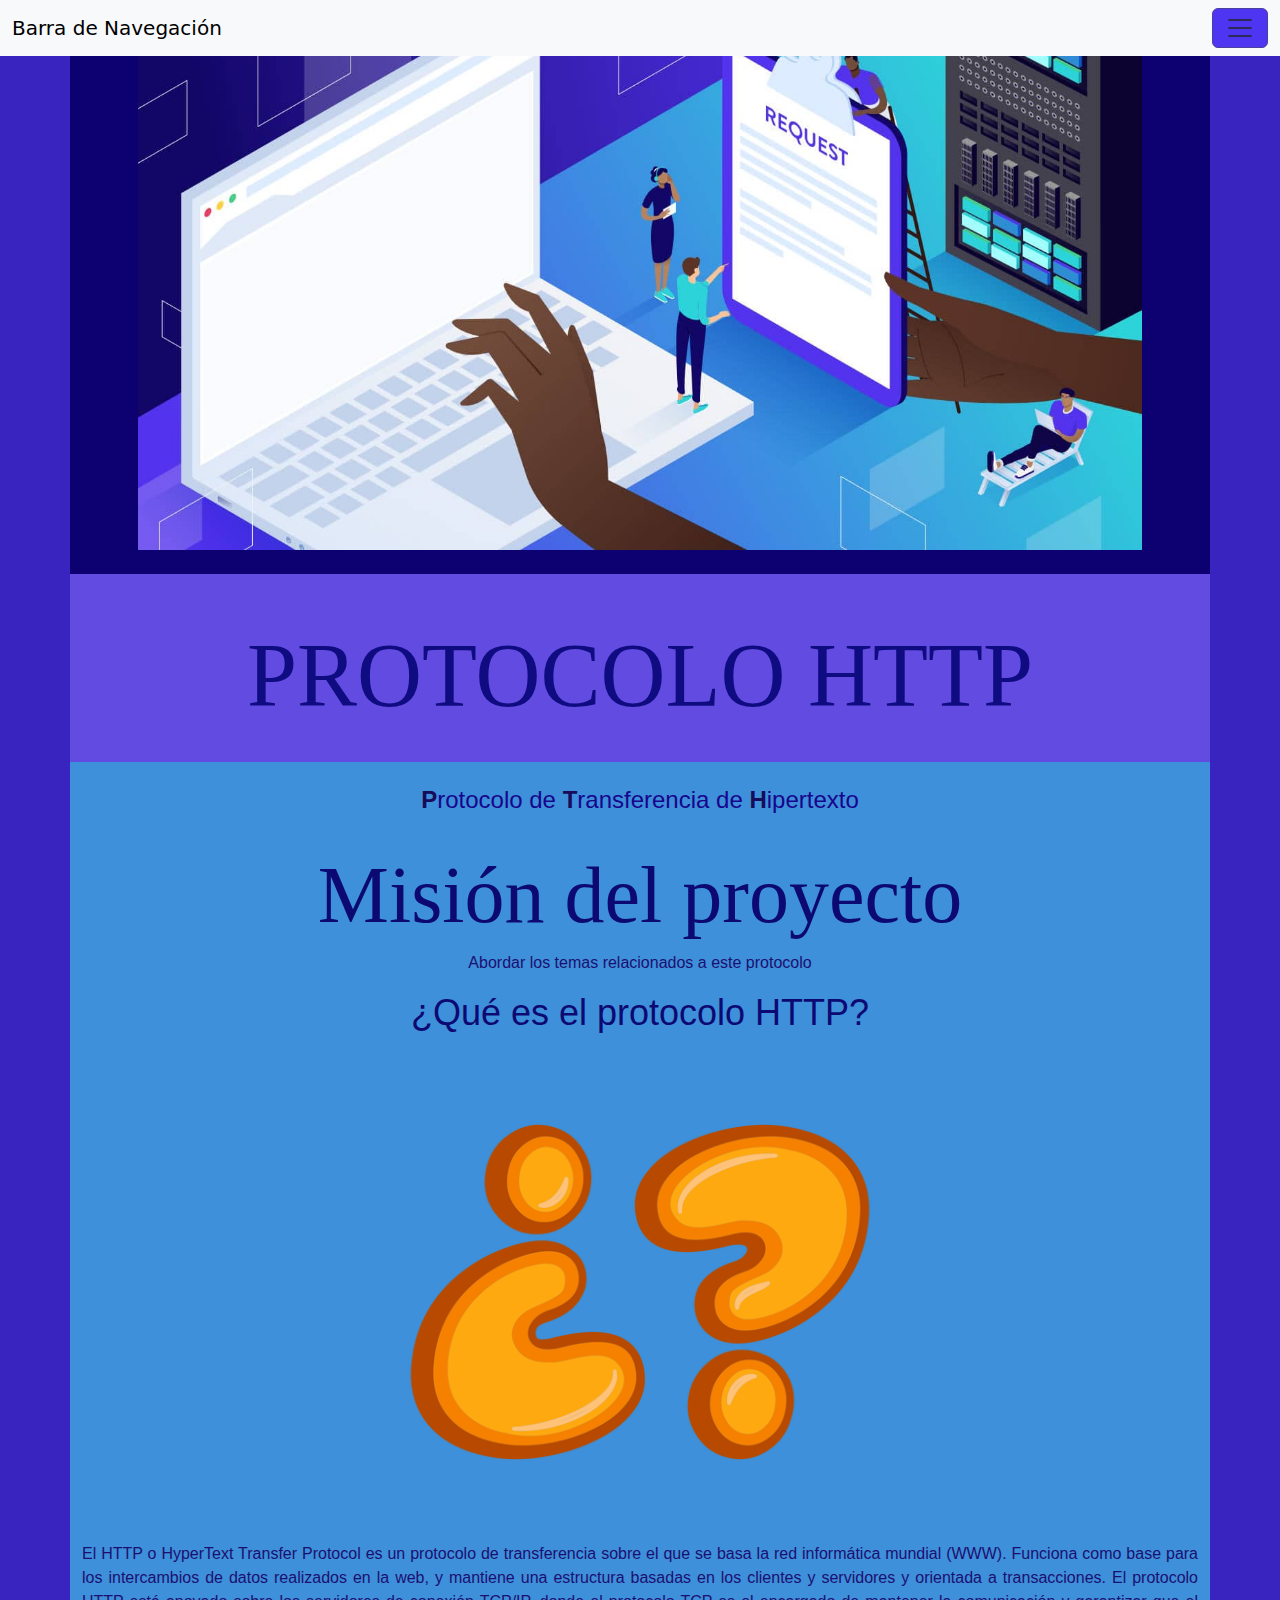
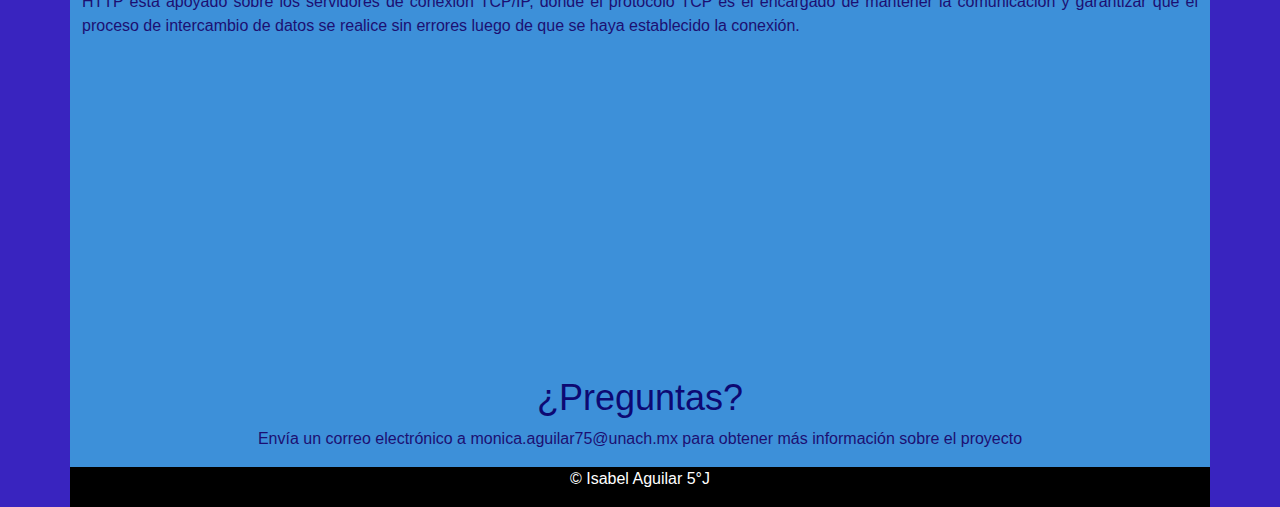
<file: Proyecto/index.html>
<!DOCTYPE html>
<html lang="en">
<head>
    <meta charset="UTF-8">
    <meta name="viewport" content="width=device-width, initial-scale=1.0">
    <title>Protocolo HTTP</title>
    <link rel="stylesheet" href="css/bootstrap.min.css">

    <style>
        .navbar-toggler {
            background-color: #4E35F2; 
            border-color: #4D3F9E;
        }
        .offcanvas {
            background-color: #5134E8;
        }
    </style>

    <link rel="stylesheet" href="./css/style.css">
</head>
<body>
    <div class="container">
        <br>
        <br>
        <div class="row" style="background-color: #0D0070;">
            <div class="col-12 text-center">
                <img src="./img/http.jpeg" alt="" width="90%" height="100%">
            </div>
        </div>
        <div class="row" style="background-color: #0D0070;">
            <div class="col"> 
            </div>
            <div class="col">
                <nav class="navbar bg-light fixed-top">
                    <div class="container-fluid">
                        <a class="navbar-brand" href="#">Barra de Navegación</a>
                        <button class="navbar-toggler" type="button" data-bs-toggle="offcanvas" data-bs-target="#offcanvasNavbar" aria-controls="offcanvasNavbar" aria-label="Toggle navigation">
                            <span class="navbar-toggler-icon"></span>
                        </button>
                        <div class="offcanvas offcanvas-end" tabindex="-1" id="offcanvasNavbar" aria-labelledby="offcanvasNavbarLabel">
                            <div class="offcanvas-header">
                                <h5 class="offcanvas-title" id="offcanvasNavbarLabel">Barra de Navegación</h5>
                                <button type="button" class="btn-close" data-bs-dismiss="offcanvas" aria-label="Close"></button>
                            </div>
                            <div class="offcanvas-body">
                                <ul class="navbar-nav justify-content-end flex-grow-1 pe-3">
                                    <li class="nav-item">
                                        <a class="nav-link active" aria-current="page" href="/index.html">Inicio</a>
                                    </li>
                                    <li class="nav-item dropdown">
                                        <a class="nav-link dropdown-toggle" href="#" role="button" data-bs-toggle="dropdown" aria-expanded="false">Arquitectura</a>
                                        <ul class="dropdown-menu">
                                            <li><a class="dropdown-item" href="/Arquitectura.html">Arquitectura</a></li>
                                            <li>
                                                <hr class="dropdown-divider">
                                            </li>
                                            <li><a class="dropdown-item" href="/Cookies.html">Cookies</a></li>
                                        </ul>
                                    </li>
                                    <li class="nav-item">
                                        <a class="nav-link" href="/Mensajes.html">Mensajes</a>
                                    </li>
                                    <li class="nav-item">
                                        <a class="nav-link" href="/Metodos.html">Métodos de HTTP</a>
                                    </li>
                                    <li class="nav-item">
                                        <a class="nav-link" href="/CEstado.html">Código de estado HTTP</a>
                                    </li>
                                </ul>
                                <form class="d-flex mt-3" role="search">
                                    <input class="form-control me-2" type="search" placeholder="Buscar" aria-label="Search">
                                    <button class="btn btn-light" type="submit">Buscar</button>
                               </form>
                           </div>
                        </div>
                    </div>
                </nav>
            </div>
            <br>
            <div class="col">
            </div>
        </div>
        <div class="row" style="background-color: #624BE1;">
            <div class="col">
                <br>
                <br>
                <h1>PROTOCOLO HTTP</h1>
                <br>
            </div>
        </div>
        <div class="row" style="background-color: #3D90D9;">
            <div class="col">
                <br>
                <h4><b>P</b>rotocolo de <b>T</b>ransferencia de <b>H</b>ipertexto</h4>
                <br>
            </div>
            <br>
        </div>
        <div class="row" style="background-color: #3D90D9;">
            <div class="col">
                <h2 style="font-size: 80px;">Misión del proyecto</h2>
                <p style="text-align: center;">Abordar los temas relacionados a este protocolo</p>
            </div>
        </div>
        <div class="row" style="background-color: #3D90D9;">
            <div class="col">
            </div>
            <div class="col">
                <h6>¿Qué es el protocolo HTTP?</h6>
                <img src="./img/pregunta.png" alt="" width="500px" height="500px">
            </div>
            <div class="col">
            </div>
        </div>
        <div class="row" style="background-color: #3D90D9;">
            <div class="col">
                <p style="text-align: justify;">El HTTP o HyperText Transfer Protocol es un protocolo de transferencia sobre el que se basa la red informática 
                    mundial (WWW). Funciona como base para los intercambios de datos realizados en la web, y mantiene una estructura
                    basadas en los clientes y servidores y orientada a transacciones. El protocolo HTTP está apoyado sobre los servidores
                    de conexión TCP/IP, donde el protocolo TCP es el encargado de mantener la comunicación y garantizar que el proceso de 
                    intercambio de datos se realice sin errores luego de que se haya establecido la conexión. </p>
            </div>
        </div>
        <div class="row" style="background-color: #3D90D9;">
            <div class="col">
            </div>
            <div class="col d-flex justify-content-center align-items-center">
                <div class="col">
                    <iframe width="560" height="315" src="https://www.youtube.com/embed/DBhEFG7zjFU?autoplay=1" title="YouTube video player" frameborder="0" allow="accelerometer; autoplay; clipboard-write; encrypted-media; gyroscope; picture-in-picture; web-share" allowfullscreen></iframe>
                </div>
            </div>
            <div class="col">
            </div>
        </div>
        <div class="row" style="background-color: #3D90D9;">
            <div class="col text-center">
                <h6>¿Preguntas?</h6>
                <p>Envía un correo electrónico a monica.aguilar75@unach.mx para obtener más información sobre el proyecto</p>
            </div>
            <br>
        </div>
        <div class="row fila-fin">
            <div class="col-12">
                <p>© Isabel Aguilar 		5°J</p>
            </div>
        </div>
    </div>

    <script src="./js/bootstrap.bundle.min.js"></script>
    
</body>
</html>
</file>
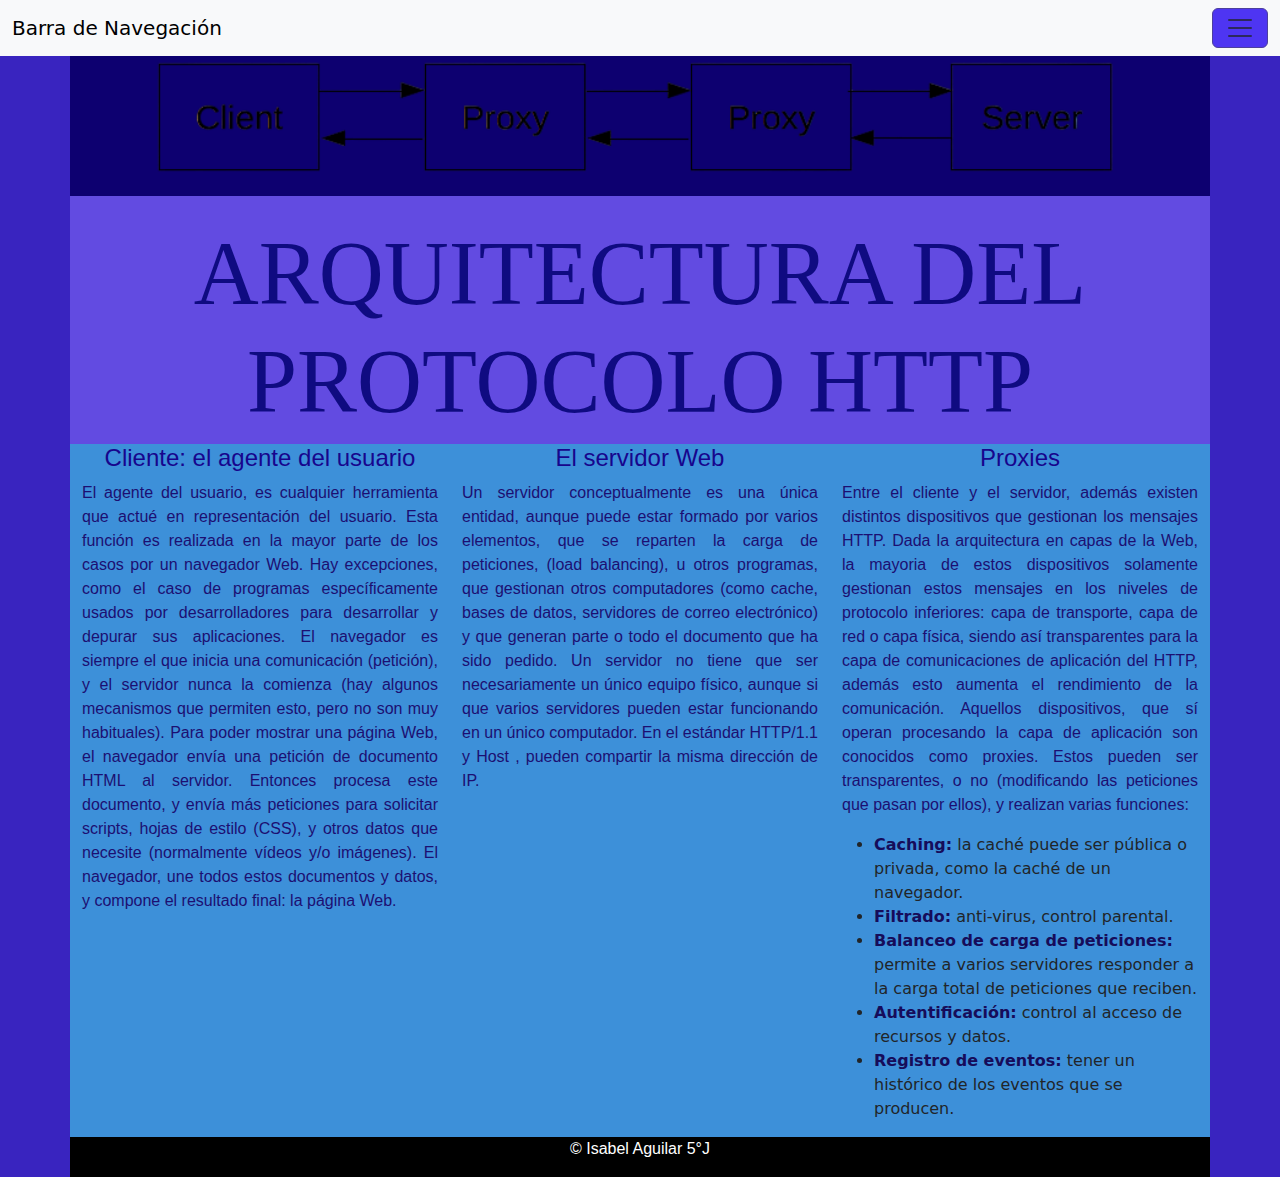
<file: Proyecto/Arquitectura.html>
<!DOCTYPE html>
<html lang="en">
<head>
    <meta charset="UTF-8">
    <meta name="viewport" content="width=device-width, initial-scale=1.0">
    <title>Arquitectura</title>
    <link rel="stylesheet" href="css/bootstrap.min.css">

    <link rel="stylesheet" href="./css/style.css">

    <style>
        .navbar-toggler {
            background-color: #4E35F2; 
            border-color: #4D3F9E;
        }
        .offcanvas {
            background-color: #5134E8;
        }
    </style>
</head>
<body>
    <div class="container">
        <br>
        <br>
        <div class="row" style="background-color: #0D0070;">
            <div class="col-12 text-center">
                   <img src="./img/arqui.png" alt="" width="90%" height="100%">
                </div>
            </div>
            <div class="row" style="background-color: #624BE1;">
                <div class="col"> 
                </div>
                <div class="col">
                    <nav class="navbar bg-light fixed-top">
                        <div class="container-fluid">
                            <a class="navbar-brand" href="#">Barra de Navegación</a>
                            <button class="navbar-toggler" type="button" data-bs-toggle="offcanvas" data-bs-target="#offcanvasNavbar" aria-controls="offcanvasNavbar" aria-label="Toggle navigation">
                                <span class="navbar-toggler-icon"></span>
                            </button>
                            <div class="offcanvas offcanvas-end" tabindex="-1" id="offcanvasNavbar" aria-labelledby="offcanvasNavbarLabel">
                                <div class="offcanvas-header">
                                    <h5 class="offcanvas-title" id="offcanvasNavbarLabel">Barra de Navegación</h5>
                                    <button type="button" class="btn-close" data-bs-dismiss="offcanvas" aria-label="Close"></button>
                                </div>
                                <div class="offcanvas-body">
                                    <ul class="navbar-nav justify-content-end flex-grow-1 pe-3">
                                        <li class="nav-item">
                                            <a class="nav-link active" aria-current="page" href="/index.html">Inicio</a>
                                        </li>
                                        <li class="nav-item dropdown">
                                            <a class="nav-link dropdown-toggle" href="#" role="button" data-bs-toggle="dropdown" aria-expanded="false">Arquitectura</a>
                                            <ul class="dropdown-menu">
                                                <li><a class="dropdown-item" href="/Arquitectura.html">Arquitectura</a></li>
                                                <li>
                                                    <hr class="dropdown-divider">
                                                </li>
                                                <li><a class="dropdown-item" href="/Cookies.html">Cookies</a></li>
                                            </ul>
                                        </li>
                                        <li class="nav-item">
                                            <a class="nav-link" href="/Mensajes.html">Mensajes</a>
                                        </li>
                                        <li class="nav-item">
                                            <a class="nav-link" href="/Metodos.html">Métodos de HTTP</a>
                                        </li>
                                        <li class="nav-item">
                                            <a class="nav-link" href="/CEstado.html">Código de estado HTTP</a>
                                        </li>
                                    </ul>
                                    <form class="d-flex mt-3" role="search">
                                        <input class="form-control me-2" type="search" placeholder="Buscar" aria-label="Search">
                                        <button class="btn btn-light" type="submit">Buscar</button>
                                </form>
                            </div>
                        </div>
                    </div>
                </nav>
            </div>
            <br>
            <div class="col">
            </div>
        </div>
        <div class="row" style="background-color: #624BE1;">
            <div class="col">
                <h1>ARQUITECTURA DEL PROTOCOLO HTTP</h1>
            </div>
            <br>
        </div>
        <div class="row" style="background-color: #3D90D9;">
            <div class="col">
                <h4>Cliente: el agente del usuario</h4>
                <p style="text-align: justify;">El agente del usuario, es cualquier herramienta que actué en representación del usuario. 
                    Esta función es realizada en la mayor parte de los casos por un navegador Web. 
                    Hay excepciones, como el caso de programas específicamente usados por desarrolladores para desarrollar y 
                    depurar sus aplicaciones. El navegador es siempre el que inicia una comunicación (petición), y el servidor 
                    nunca la comienza (hay algunos mecanismos que permiten esto, pero no son muy habituales). 
                    Para poder mostrar una página Web, el navegador envía una petición de documento HTML al servidor. 
                    Entonces procesa este documento, y envía más peticiones para solicitar scripts, hojas de estilo (CSS), y 
                    otros datos que necesite (normalmente vídeos y/o imágenes). El navegador, une todos estos documentos y datos, y 
                    compone el resultado final: la página Web.</p>
            </div>
            <div class="col">
                <h4>El servidor Web</h4>
                <p style="text-align: justify;">Un servidor conceptualmente es una única entidad, aunque puede estar formado por varios elementos, que se reparten 
                    la carga de peticiones, (load balancing), u otros programas, que gestionan otros computadores 
                    (como cache, bases de datos, servidores de correo electrónico) y que generan parte o todo el documento que ha sido 
                    pedido. Un servidor no tiene que ser necesariamente un único equipo físico, aunque si que varios servidores pueden 
                    estar funcionando en un único computador. En el estándar HTTP/1.1 y Host , pueden compartir la misma dirección de IP.</p>
            </div>
            <div class="col">
                <h4>Proxies</h4>
                <p style="text-align: justify;">Entre el cliente y el servidor, además existen distintos dispositivos que gestionan los mensajes HTTP. 
                    Dada la arquitectura en capas de la Web, la mayoria de estos dispositivos solamente gestionan estos mensajes en los 
                    niveles de protocolo inferiores: capa de transporte, capa de red o capa física, siendo así transparentes para la capa 
                    de comunicaciones de aplicación del HTTP, además esto aumenta el rendimiento de la comunicación. 
                    Aquellos dispositivos, que sí operan procesando la capa de aplicación son conocidos como proxies. 
                    Estos pueden ser transparentes, o no (modificando las peticiones que pasan por ellos), y realizan varias funciones:</p>
                    <ul>
                        <li><b>Caching:</b> la caché puede ser pública o privada, como la caché de un navegador.</li>
                        <li><b>Filtrado:</b> anti-virus, control parental.</li>
                        <li><b>Balanceo de carga de peticiones:</b> permite a varios servidores responder a la carga total de peticiones que reciben.</li>
                        <li><b>Autentificación:</b> control al acceso de recursos y datos.</li>
                        <li><b>Registro de eventos:</b> tener un histórico de los eventos que se producen.</li>
                    </ul>
            </div>
            <br>
        </div>
        <div class="row fila-fin">
            <div class="col-12">
                <p>© Isabel Aguilar 		5°J</p>
            </div>
        </div>
    </div>
    <script src="./js/bootstrap.bundle.min.js"></script>
</body>
</html>
</file>
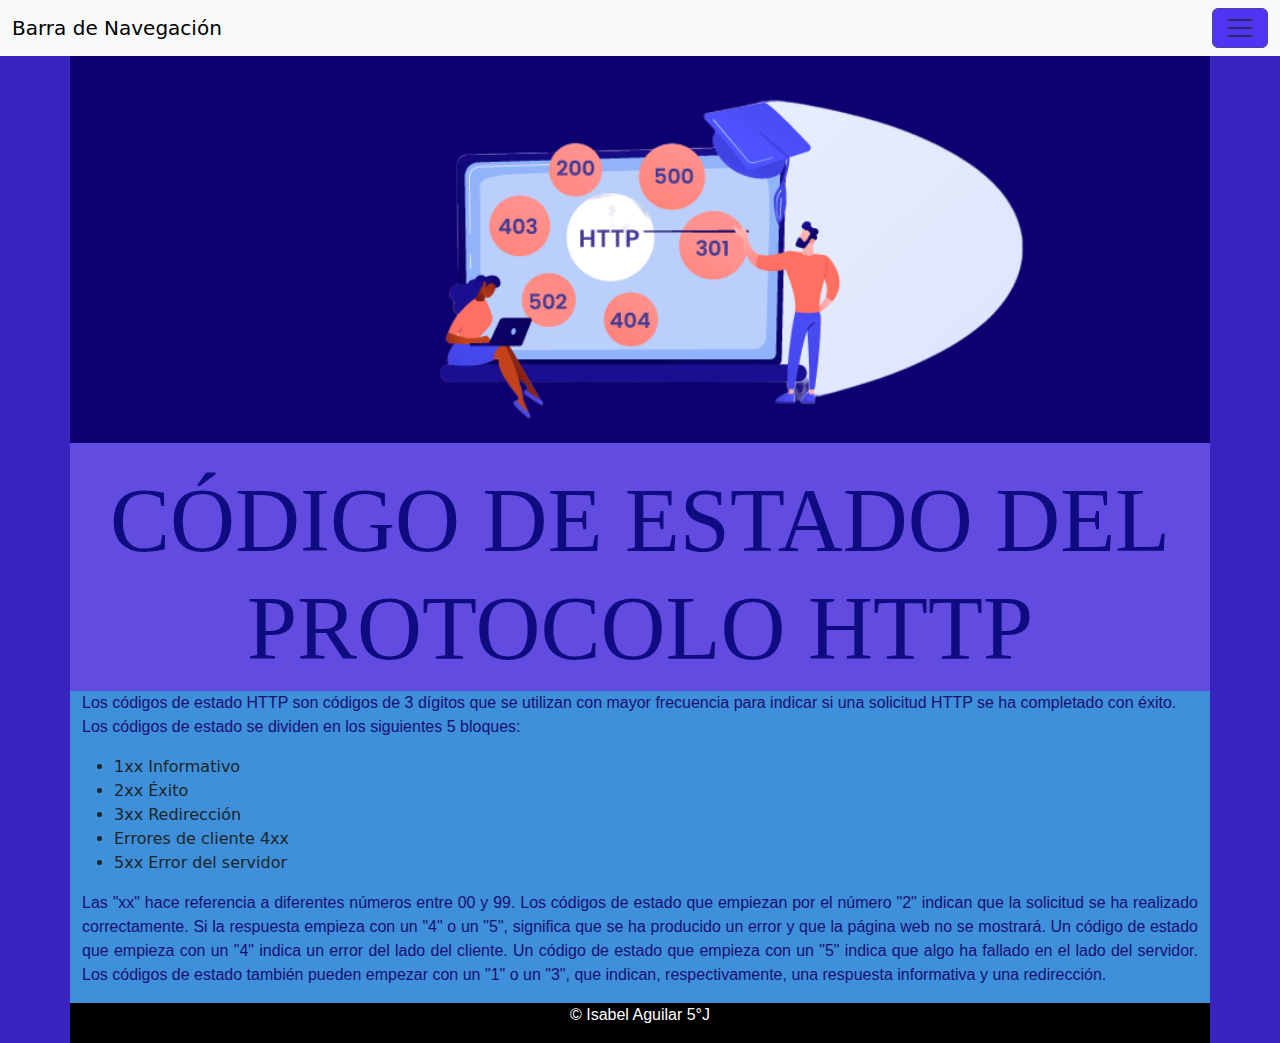
<file: Proyecto/CEstado.html>
<!DOCTYPE html>
<html lang="en">
<head>
    <meta charset="UTF-8">
    <meta name="viewport" content="width=device-width, initial-scale=1.0">
    <title>Código de Estado</title>
    <link rel="stylesheet" href="css/bootstrap.min.css">

    <style>
        .navbar-toggler {
            background-color: #4E35F2; 
            border-color: #4D3F9E;
        }
        .offcanvas {
            background-color: #5134E8;
        }
    </style>

    <link rel="stylesheet" href="./css/style.css">
</head>
<body>
    <div class="container">
        <br>
        <br>
        <div class="row" style="background-color: #0D0070;">
            <div class="col-12 text-center">
                <img src="./img/CE.png" alt="" width="90%" height="100%">
            </div>
        </div>
        <div class="row" style="background-color: #624BE1;">
            <div class="col"> 
            </div>
            <div class="col">
                <nav class="navbar bg-light fixed-top">
                    <div class="container-fluid">
                        <a class="navbar-brand" href="#">Barra de Navegación</a>
                        <button class="navbar-toggler" type="button" data-bs-toggle="offcanvas" data-bs-target="#offcanvasNavbar" aria-controls="offcanvasNavbar" aria-label="Toggle navigation">
                            <span class="navbar-toggler-icon"></span>
                        </button>
                        <div class="offcanvas offcanvas-end" tabindex="-1" id="offcanvasNavbar" aria-labelledby="offcanvasNavbarLabel">
                            <div class="offcanvas-header">
                                <h5 class="offcanvas-title" id="offcanvasNavbarLabel">Barra de Navegación</h5>
                                <button type="button" class="btn-close" data-bs-dismiss="offcanvas" aria-label="Close"></button>
                            </div>
                            <div class="offcanvas-body">
                                <ul class="navbar-nav justify-content-end flex-grow-1 pe-3">
                                    <li class="nav-item">
                                        <a class="nav-link active" aria-current="page" href="/index.html">Inicio</a>
                                    </li>
                                    <li class="nav-item dropdown">
                                        <a class="nav-link dropdown-toggle" href="#" role="button" data-bs-toggle="dropdown" aria-expanded="false">Arquitectura</a>
                                        <ul class="dropdown-menu">
                                            <li><a class="dropdown-item" href="/Arquitectura.html">Arquitectura</a></li>
                                            <li>
                                                <hr class="dropdown-divider">
                                            </li>
                                            <li><a class="dropdown-item" href="/Cookies.html">Cookies</a></li>
                                        </ul>
                                    </li>
                                    <li class="nav-item">
                                        <a class="nav-link" href="/Mensajes.html">Mensajes</a>
                                    </li>
                                    <li class="nav-item">
                                        <a class="nav-link" href="/Metodos.html">Métodos de HTTP</a>
                                    </li>
                                    <li class="nav-item">
                                        <a class="nav-link" href="/CEstado.html">Código de estado HTTP</a>
                                    </li>
                                </ul>
                                <form class="d-flex mt-3" role="search">
                                    <input class="form-control me-2" type="search" placeholder="Buscar" aria-label="Search">
                                    <button class="btn btn-light" type="submit">Buscar</button>
                               </form>
                           </div>
                        </div>
                    </div>
                </nav>
            </div>
            <br>
            <div class="col">
            </div>
        </div>
        <div class="row" style="background-color: #624BE1;">
            <div class="col">
                <h1>CÓDIGO DE ESTADO DEL PROTOCOLO HTTP</h1>
            </div>
            <br>
        </div>
        <div class="row" style="background-color: #3D90D9;">
            <div class="col">
                <P>Los códigos de estado HTTP son códigos de 3 dígitos que se utilizan con mayor frecuencia para indicar si 
                    una solicitud HTTP se ha completado con éxito. Los códigos de estado se dividen en los siguientes 5 bloques:</P>
                    <ul>
                        <li>1xx Informativo</li>
                        <li>2xx Éxito</li>
                        <li>3xx Redirección</li>
                        <li>Errores de cliente 4xx</li>
                        <li>5xx Error del servidor</li>
                    </ul>
            </div>
            <br>
        </div>
        <div class="row" style="background-color: #3D90D9;">
            <div class="col">
                <p style="text-align: justify;">Las "xx" hace referencia a diferentes números entre 00 y 99. Los códigos de estado que empiezan por el número "2" 
                    indican que la solicitud se ha realizado correctamente. Si la respuesta empieza con un "4" o un "5", significa 
                    que se ha producido un error y que la página web no se mostrará. Un código de estado que empieza con un "4" 
                    indica un error del lado del cliente. Un código de estado que empieza con un "5" indica que algo ha fallado en el 
                    lado del servidor. Los códigos de estado también pueden empezar con un "1" o un "3", que indican, respectivamente, 
                    una respuesta informativa y una redirección.</p>
            </div>
        </div>
        <div class="row fila-fin">
            <div class="col-12">
                <p>© Isabel Aguilar 		5°J</p>
            </div>
        </div>
    </div>

    <script src="./js/bootstrap.bundle.min.js"></script>
    
</body>
</html>
</file>
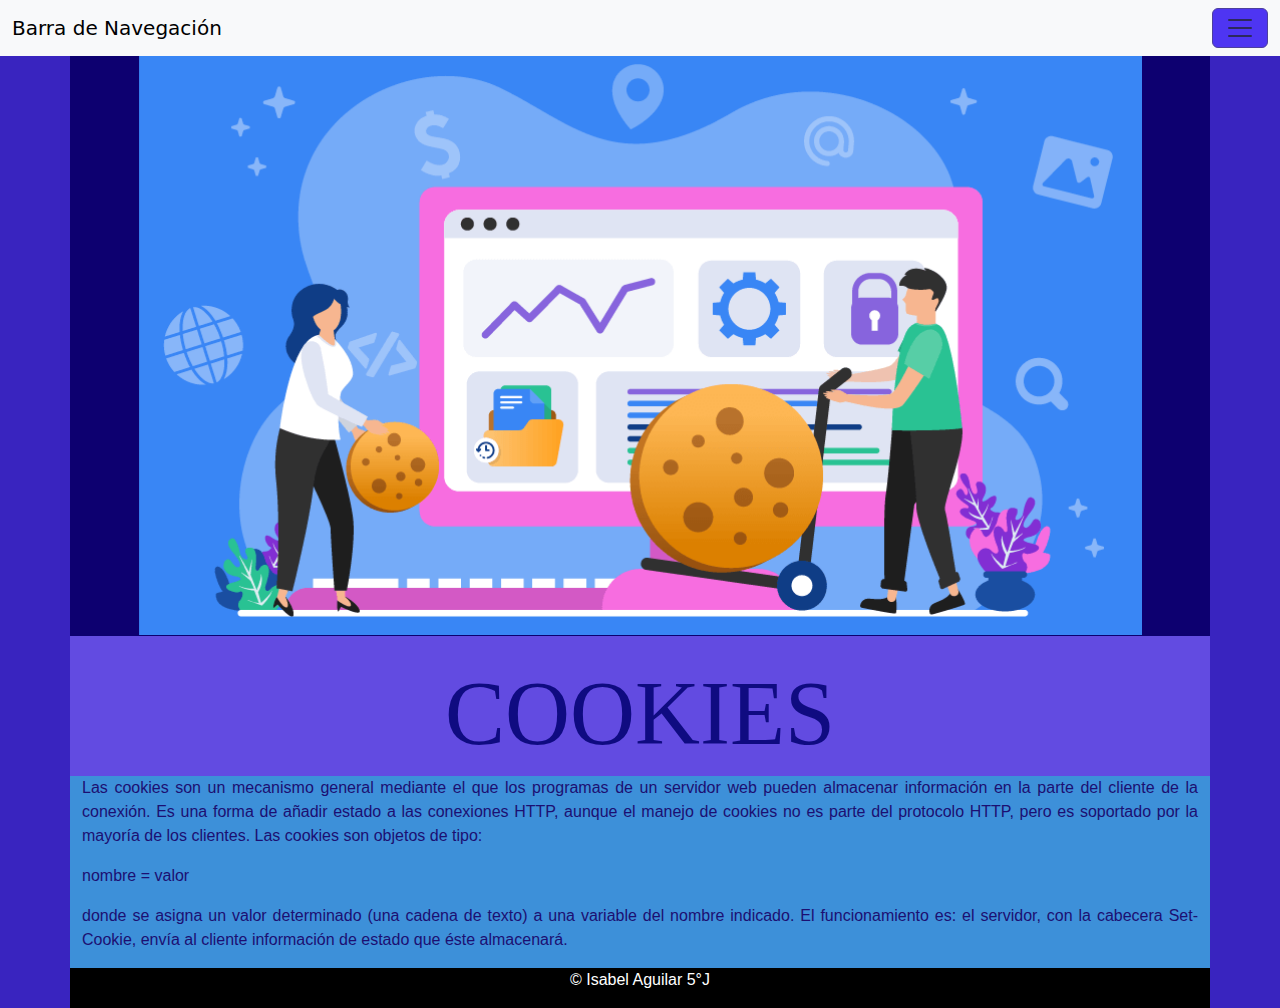
<file: Proyecto/Cookies.html>
<!DOCTYPE html>
<html lang="en">
<head>
    <meta charset="UTF-8">
    <meta name="viewport" content="width=device-width, initial-scale=1.0">
    <title>Cookies</title>
    <link rel="stylesheet" href="css/bootstrap.min.css">

    <link rel="stylesheet" href="./css/style.css">

    <style>
        .navbar-toggler {
            background-color: #4E35F2; 
            border-color: #4D3F9E;
        }
        .offcanvas {
            background-color: #5134E8;
        }
    </style>
</head>
<body>
    <div class="container">
        <br>
        <br>
        <div class="row" style="background-color: #0D0070;">
            <div class="col-12 text-center">
                   <img src="./img/cookies.png" alt="" width="90%" height="100%">
                </div>
            </div>
            <div class="row" style="background-color: #624BE1;">
                <div class="col"> 
                </div>
                <div class="col">
                    <nav class="navbar bg-light fixed-top">
                        <div class="container-fluid">
                            <a class="navbar-brand" href="#">Barra de Navegación</a>
                            <button class="navbar-toggler" type="button" data-bs-toggle="offcanvas" data-bs-target="#offcanvasNavbar" aria-controls="offcanvasNavbar" aria-label="Toggle navigation">
                                <span class="navbar-toggler-icon"></span>
                            </button>
                            <div class="offcanvas offcanvas-end" tabindex="-1" id="offcanvasNavbar" aria-labelledby="offcanvasNavbarLabel">
                                <div class="offcanvas-header">
                                    <h5 class="offcanvas-title" id="offcanvasNavbarLabel">Barra de Navegación</h5>
                                    <button type="button" class="btn-close" data-bs-dismiss="offcanvas" aria-label="Close"></button>
                                </div>
                                <div class="offcanvas-body">
                                    <ul class="navbar-nav justify-content-end flex-grow-1 pe-3">
                                        <li class="nav-item">
                                            <a class="nav-link active" aria-current="page" href="/index.html">Inicio</a>
                                        </li>
                                        <li class="nav-item dropdown">
                                            <a class="nav-link dropdown-toggle" href="#" role="button" data-bs-toggle="dropdown" aria-expanded="false">Arquitectura</a>
                                            <ul class="dropdown-menu">
                                                <li><a class="dropdown-item" href="/Arquitectura.html">Arquitectura</a></li>
                                                <li>
                                                    <hr class="dropdown-divider">
                                                </li>
                                                <li><a class="dropdown-item" href="/Cookies.html">Cookies</a></li>
                                            </ul>
                                        </li>
                                        <li class="nav-item">
                                            <a class="nav-link" href="/Mensajes.html">Mensajes</a>
                                        </li>
                                        <li class="nav-item">
                                            <a class="nav-link" href="/Metodos.html">Métodos de HTTP</a>
                                        </li>
                                        <li class="nav-item">
                                            <a class="nav-link" href="/CEstado.html">Código de estado HTTP</a>
                                        </li>
                                    </ul>
                                    <form class="d-flex mt-3" role="search">
                                        <input class="form-control me-2" type="search" placeholder="Buscar" aria-label="Search">
                                        <button class="btn btn-light" type="submit">Buscar</button>
                                </form>
                            </div>
                        </div>
                    </div>
                </nav>
            </div>
            <br>
            <div class="col">
            </div>
        </div>
        <div class="row" style="background-color: #624BE1;">
            <div class="col">
                <h1>COOKIES</h1>
            </div>
            <br>
        </div>
        <div class="row" style="background-color: #3D90D9;">
            <div class="col">
                <p style="text-align: justify;">Las cookies son un mecanismo general mediante el que los programas de un servidor web pueden almacenar información 
                    en la parte del cliente de la conexión. Es una forma de añadir estado a las conexiones HTTP, aunque el manejo de cookies no es parte del protocolo HTTP, 
                    pero es soportado por la mayoría de los clientes. Las cookies son objetos de tipo:</p>
                <p style="text-align: justify;">nombre = valor</p>
                <p style="text-align: justify;">donde se asigna un valor determinado (una cadena de texto) a una variable del nombre indicado. El funcionamiento es: el servidor, 
                    con la cabecera Set-Cookie, envía al cliente información de estado que éste almacenará.</p>
            </div>
            <br>
        </div>
        <div class="row fila-fin">
            <div class="col-12">
                <p>© Isabel Aguilar 		5°J</p>
            </div>
        </div>
    </div>
    <script src="./js/bootstrap.bundle.min.js"></script>
</body>
</html>
</file>
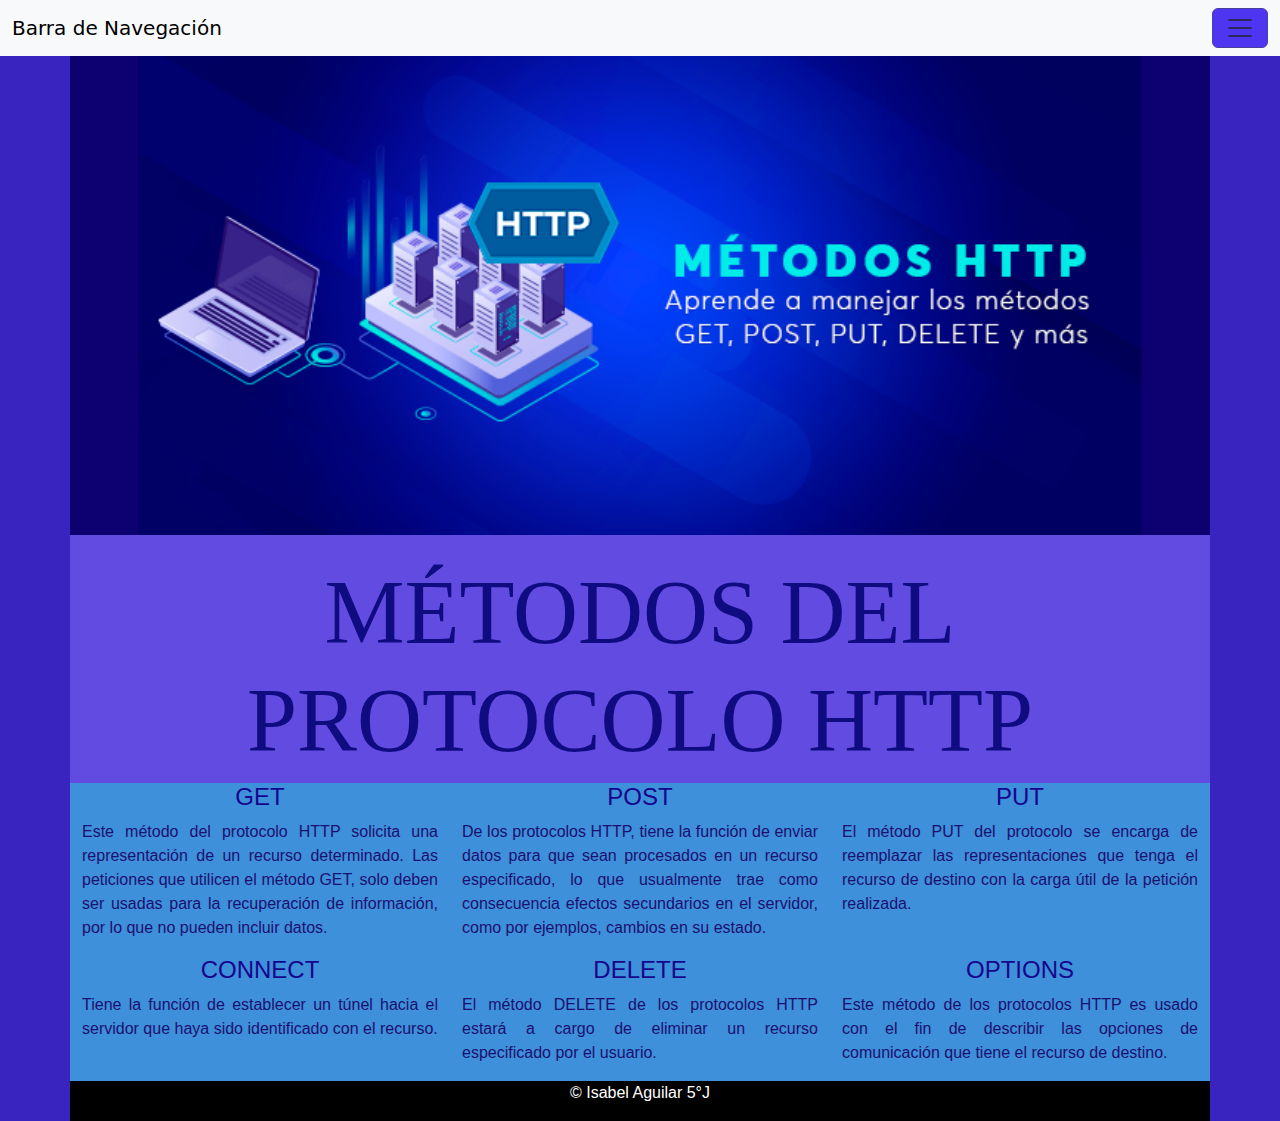
<file: Proyecto/Metodos.html>
<!DOCTYPE html>
<html lang="en">
<head>
    <meta charset="UTF-8">
    <meta name="viewport" content="width=device-width, initial-scale=1.0">
    <title>Métodos</title>
    <link rel="stylesheet" href="css/bootstrap.min.css">

    <style>
        .navbar-toggler {
            background-color: #4E35F2; 
            border-color: #4D3F9E;
        }
        .offcanvas {
            background-color: #5134E8;
        }
    </style>

    <link rel="stylesheet" href="./css/style.css">
</head>
<body>
    <div class="container">
        <br>
        <br>
        <div class="row" style="background-color: #0D0070;">
            <div class="col-12 text-center">
                <img src="./img/Metodos.png" alt="" width="90%" height="100%">
            </div>
        </div>
        <div class="row" style="background-color: #624BE1;">
            <div class="col"> 
            </div>
            <div class="col">
                <nav class="navbar bg-light fixed-top">
                    <div class="container-fluid">
                        <a class="navbar-brand" href="#">Barra de Navegación</a>
                        <button class="navbar-toggler" type="button" data-bs-toggle="offcanvas" data-bs-target="#offcanvasNavbar" aria-controls="offcanvasNavbar" aria-label="Toggle navigation">
                            <span class="navbar-toggler-icon"></span>
                        </button>
                        <div class="offcanvas offcanvas-end" tabindex="-1" id="offcanvasNavbar" aria-labelledby="offcanvasNavbarLabel">
                            <div class="offcanvas-header">
                                <h5 class="offcanvas-title" id="offcanvasNavbarLabel">Barra de Navegación</h5>
                                <button type="button" class="btn-close" data-bs-dismiss="offcanvas" aria-label="Close"></button>
                            </div>
                            <div class="offcanvas-body">
                                <ul class="navbar-nav justify-content-end flex-grow-1 pe-3">
                                    <li class="nav-item">
                                        <a class="nav-link active" aria-current="page" href="/index.html">Inicio</a>
                                    </li>
                                    <li class="nav-item dropdown">
                                        <a class="nav-link dropdown-toggle" href="#" role="button" data-bs-toggle="dropdown" aria-expanded="false">Arquitectura</a>
                                        <ul class="dropdown-menu">
                                            <li><a class="dropdown-item" href="/Arquitectura.html">Arquitectura</a></li>
                                            <li>
                                                <hr class="dropdown-divider">
                                            </li>
                                            <li><a class="dropdown-item" href="/Cookies.html">Cookies</a></li>
                                        </ul>
                                    </li>
                                    <li class="nav-item">
                                        <a class="nav-link" href="/Mensajes.html">Mensajes</a>
                                    </li>
                                    <li class="nav-item">
                                        <a class="nav-link" href="/Metodos.html">Métodos de HTTP</a>
                                    </li>
                                    <li class="nav-item">
                                        <a class="nav-link" href="/CEstado.html">Código de estado HTTP</a>
                                    </li>
                                </ul>
                                <form class="d-flex mt-3" role="search">
                                    <input class="form-control me-2" type="search" placeholder="Buscar" aria-label="Search">
                                    <button class="btn btn-light" type="submit">Buscar</button>
                               </form>
                           </div>
                        </div>
                    </div>
                </nav>
            </div>
            <br>
            <div class="col">
            </div>
        </div>
        <div class="row" style="background-color: #624BE1;">
            <div class="col">
                <h1>MÉTODOS DEL PROTOCOLO HTTP</h1>
            </div>
            <br>
            <br>
        </div>
        <div class="row" style="background-color: #3D90D9;">
            <div class="col">
                <h4>GET</h4>
                <p style="text-align: justify;">Este método del protocolo HTTP solicita una representación de un recurso determinado. Las peticiones que utilicen 
                    el método GET, solo deben ser usadas para la recuperación de información, por lo que no pueden incluir datos.</p>
            </div>
            <div class="col">
                <h4>POST</h4>
                <p style="text-align: justify;">De los protocolos HTTP, tiene la función de enviar datos para que sean procesados en un recurso especificado, lo 
                    que usualmente trae como consecuencia efectos secundarios en el servidor, como por ejemplos, cambios en su estado.</p>
            </div>
            <div class="col">
                <h4>PUT</h4>
                <p style="text-align: justify;">El método PUT del protocolo se encarga de reemplazar las representaciones que tenga el recurso de destino con la carga
                     útil de la petición realizada.</p>
            </div>
            <br>
        </div>
        <div class="row" style="background-color:  #3D90D9;">
            <div class="col">
                <h4>CONNECT</h4>
                <p style="text-align: justify;">Tiene la función de establecer un túnel hacia el servidor que haya sido identificado con el recurso.</p>
            </div>
            <div class="col">
                <h4>DELETE</h4>
                <p style="text-align: justify;">El método DELETE de los protocolos HTTP estará a cargo de eliminar un recurso especificado por el usuario.</p>
            </div>
            <div class="col">
                <h4>OPTIONS</h4>
                <p style="text-align: justify;">Este método de los protocolos HTTP es usado con el fin de describir las opciones de comunicación que tiene el recurso de destino.</p>
           </div>
           <br>
        </div>
        <div class="row fila-fin">
            <div class="col-12">
                <p>© Isabel Aguilar 		5°J</p>
            </div>
        </div>
    </div>

    <script src="./js/bootstrap.bundle.min.js"></script>
    
</body>
</html>
</file>
<file: Proyecto/css/style.css>
*{
    padding: 0px;
    margin: 0px;
}
.container{
    border-width: 1;
}
body{
    background-color:#3924BF;
}
.fila-fin{
    background-color: black;
    text-align: center;
}
.fila-fin p{
    color: white;
}
h1{
    font-family: fantasy;
    color: #0f0b81;
    font-size: 90px;
    text-align: center;
}
h4{
    font-family: Verdana, Geneva, Tahoma, sans-serif;
    color: #17058d;
    text-align: center;
}
b{
    color: #160c5a;
}
h2{
    font-family: fantasy;
    color: #0D0973;
    text-align: center;
}
p{
    font-family:sans-serif;
    color: #1c0f72;
}
h6{
    text-align: center;
    font-size: 36px;
    color: #0D0973;
    font-family: Verdana, Geneva, Tahoma, sans-serif;
}
</file>
